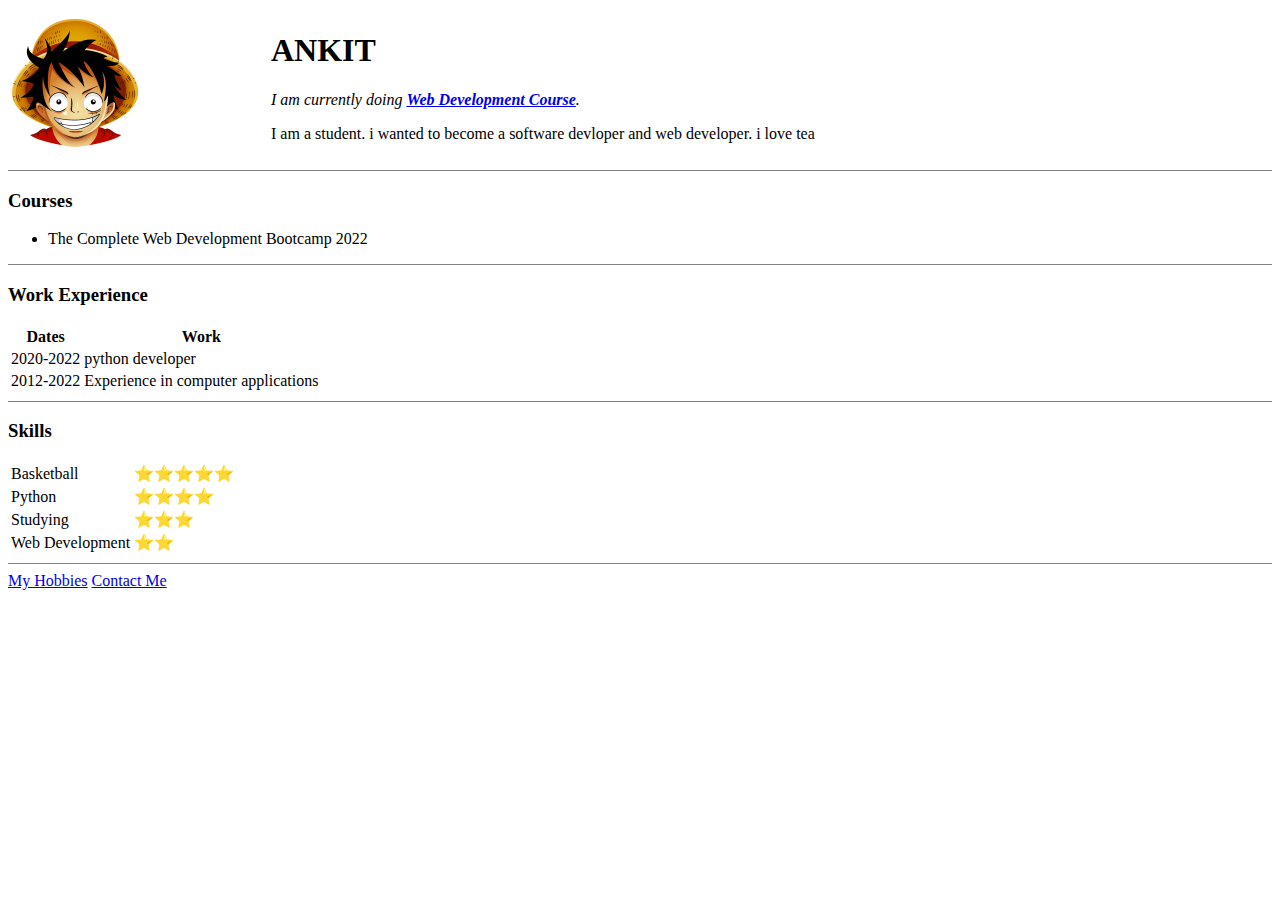
<file: index.html>
<!DOCTYPE html>
<html lang="en" dir="ltr">

<head>
  <meta charset="utf-8">
  <title>Ankit's Test Site</title>
</head>

<body>
  <table>
    <tr>
      <td> <img src="image/anime.ico" alt="Ankit's Profile Picture" width="50%" </td>
      <td>
        <h1>ANKIT</h1>
        <p><em>I am currently doing <strong><a href="https://www.udemy.com/course/the-complete-web-development-bootcamp/">Web Development Course</a></strong>.</em></p>
        <p>I am a student. i wanted to become a software devloper and web developer. i love tea </p>
      </td>
    </tr>
  </table>


  <hr size="" noshade==>
  <h3>Courses</h3>
  <ul>
    <li>The Complete Web Development Bootcamp 2022</li>
  </ul>

 <hr size="" noshade==>
  <h3>Work Experience</h3>
  <table >
    <thead>
      <tr>
        <th>Dates</th>
        <th>Work</th>
      </tr>
    </thead>
    <tbody>
      <tr>

        <td>2020-2022</td>
        <td>python developer</td>
      </tr>
      <tr>
        <td>2012-2022 </td>
        <td>Experience in computer applications</td>
      </tr>

    </tbody>
  </table>
  <tfoot>

  </tfoot>


 <hr size="" noshade==>
  <h3>Skills</h3>

<table>
  <thead>
    <tr>
      <td>Basketball</td>
      <td>⭐⭐⭐⭐⭐</td>
    </tr>
    <tr>
      <td>Python</td>
      <td>⭐⭐⭐⭐</td>

    </tr>
    <tr>
      <td>Studying</td>
<td>⭐⭐⭐</td>

    </tr>
    <tr>
      <td>Web Development</td>
      <td>⭐⭐</td>
    </tr>

  </thead>
</table>

  <hr size="" noshade==>
  <a href="hobbies.html">My Hobbies</a>

  <a href="Contact Me.html">Contact Me</a>

</body>

</html>
</file>
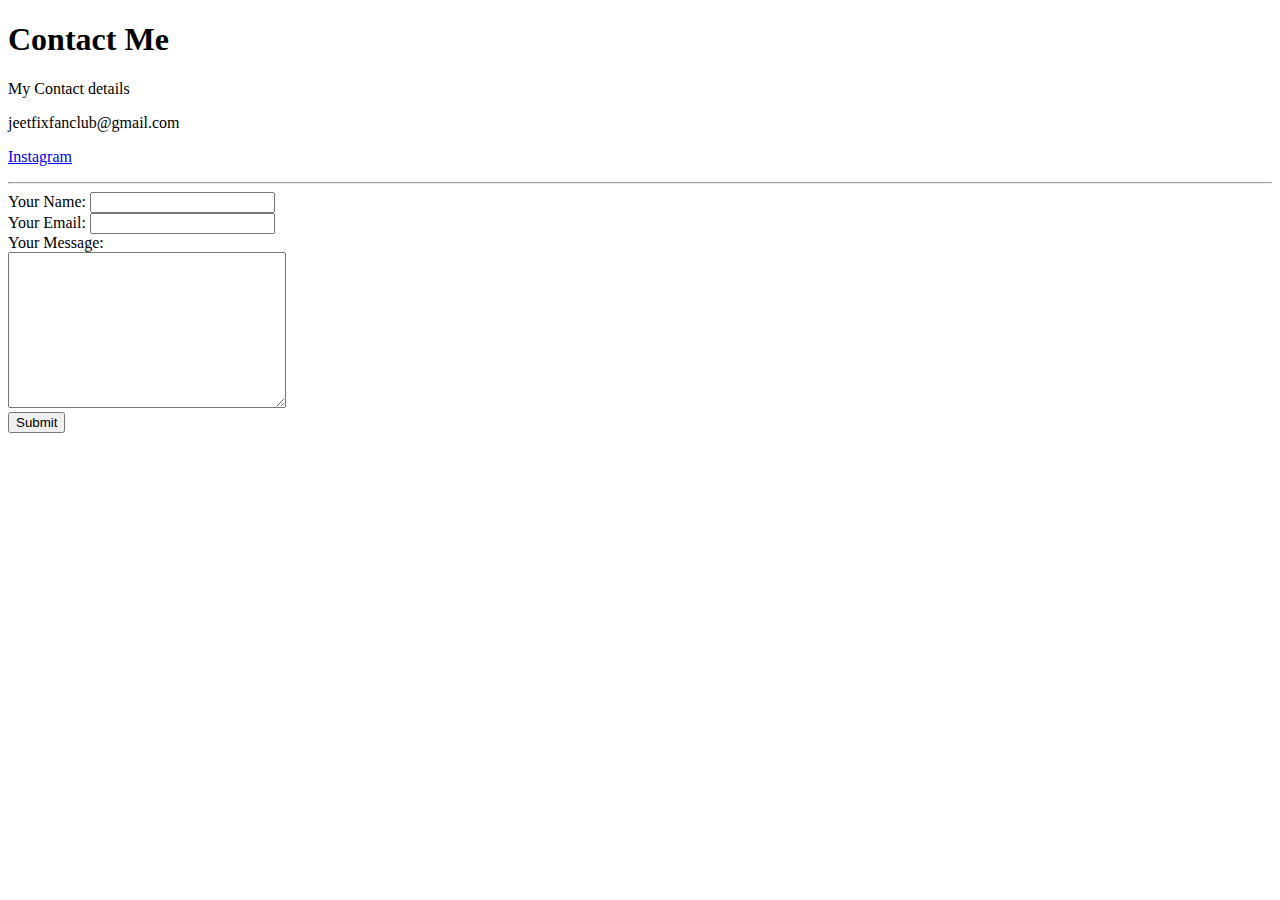
<file: Contact Me.html>
<!DOCTYPE html>
<html lang="en" dir="ltr">

<head>
  <meta charset="utf-8">
  <title></title>
</head>

<body>
  <h1>Contact Me</h1>
  <p>My Contact details</p>
  <p>jeetfixfanclub@gmail.com</p>
  <p><a href="https://www.instagram.com/ankit_03102003/">Instagram</a></p>

<hr>
  <form action="mailto:jeetfixfanclub@gmail.com" method="post" enctype="text/plain">
    <label>Your Name:</label>
    <input type="text" name="YourName" value="">
    <br>
    <label>Your Email:</label>
    <input type="Email" name="YourEmail" value=""><br>
    <label>Your Message:</label><br>
    <textarea name="YourMessage" rows="10" cols="32"></textarea><br>
    <input type="Submit" name="">
</body>

</html>
</file>
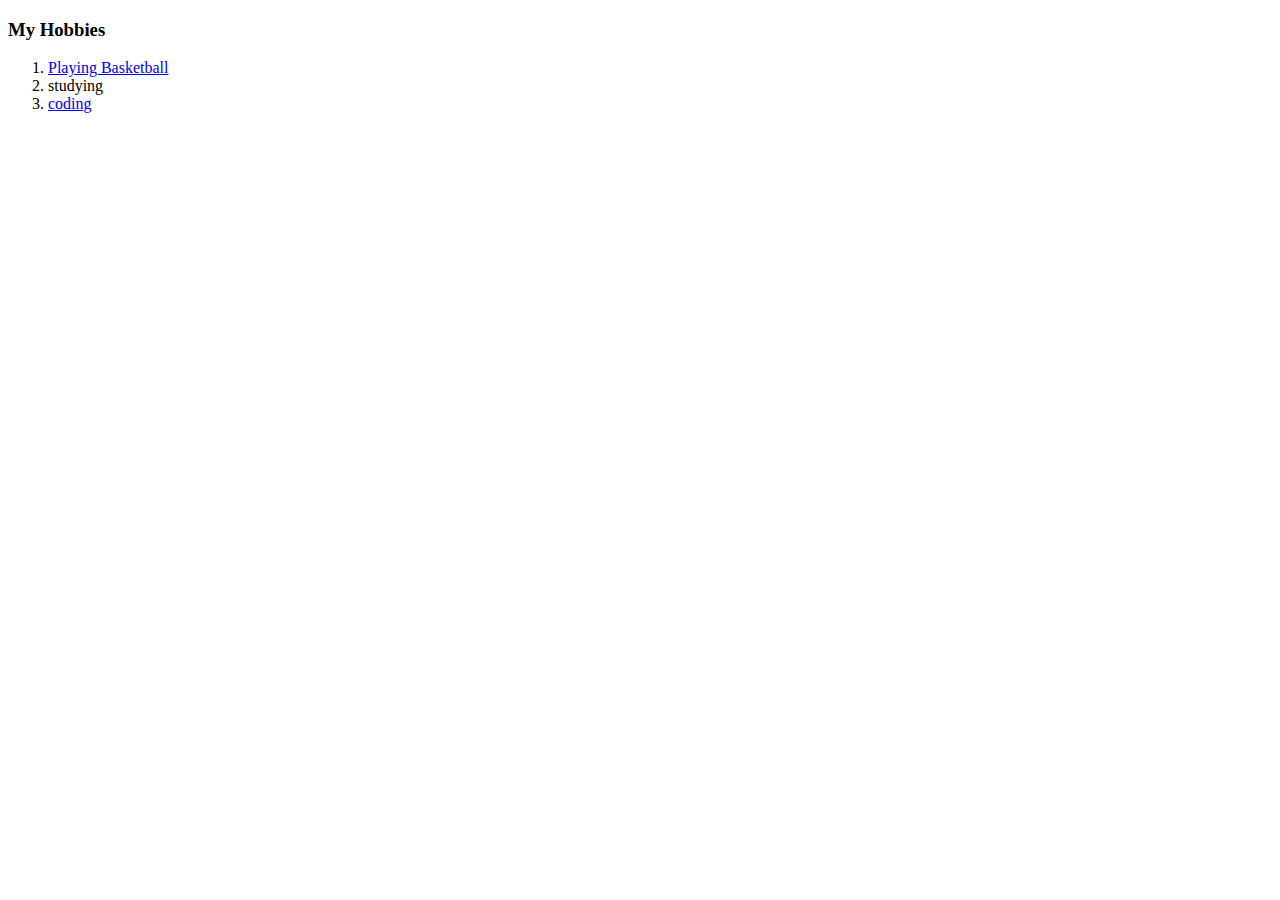
<file: hobbies.html>
<!DOCTYPE html>
<html lang="en" dir="ltr">
  <head>
    <meta charset="utf-8">
    <title>My Hobbies</title>
  </head>
  <body>
    <h3>My Hobbies</h3>
    <ol>
      <li><a href="https://www.youtube.com/watch?v=Hkc0ji-b4xA">Playing Basketball</a></li>
      <li>studying</li>
      <li><a href="https://www.youtube.com/watch?v=eKqY-oP1d_Y">coding</a></li>
    </ol>
  </body>
</html>
</file>
